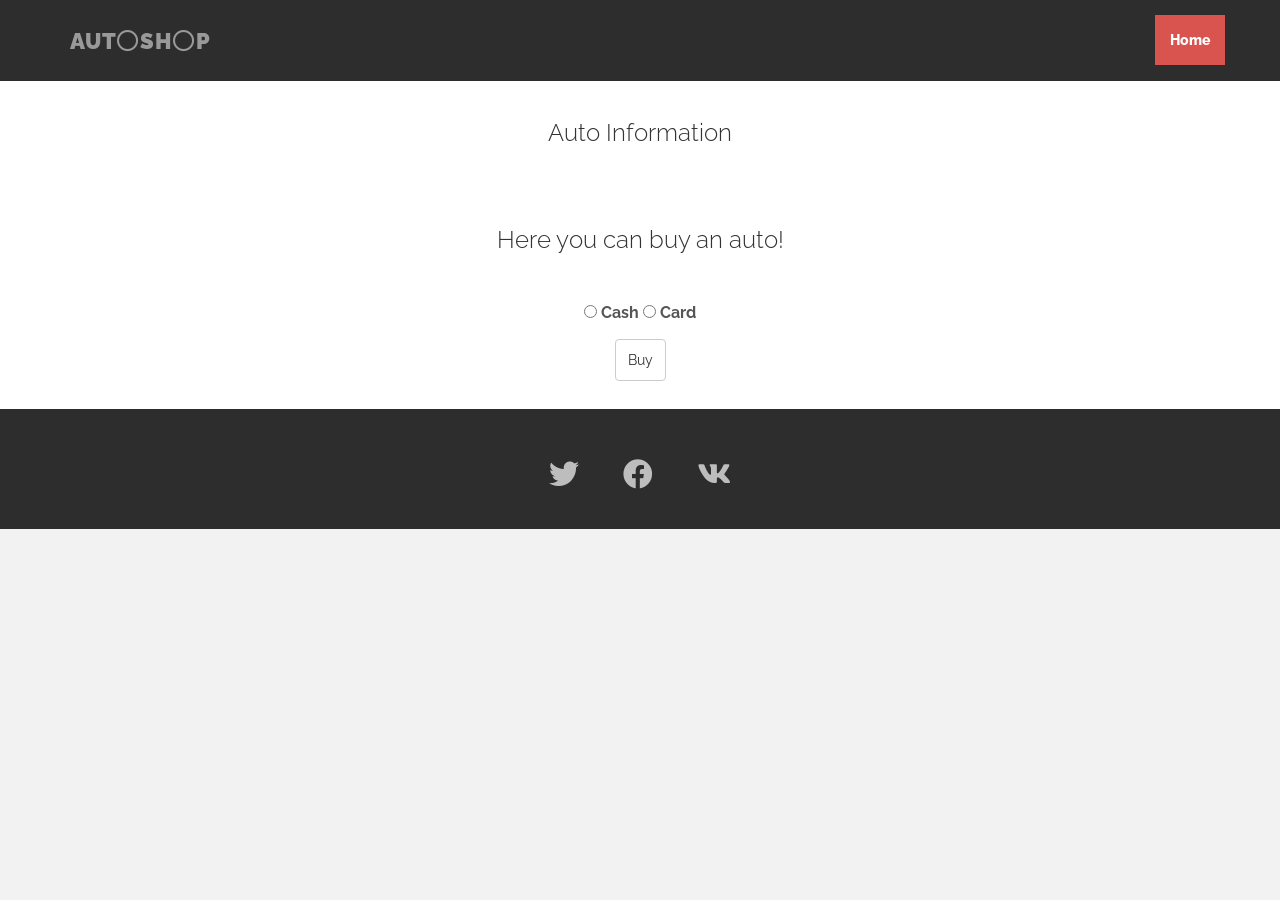
<file: client/html/auto.html>
<!DOCTYPE html>
<html lang="en">
<head>
    <meta charset="UTF-8">
    <meta name="viewport" content="width=device-width, initial-scale=1">
    <title>AutoShop</title>
    <link rel="stylesheet" href="css/bootstrap.css">
    <link rel="stylesheet" href="https://use.fontawesome.com/releases/v5.6.3/css/all.css"
          integrity="sha384-UHRtZLI+pbxtHCWp1t77Bi1L4ZtiqrqD80Kn4Z8NTSRyMA2Fd33n5dQ8lWUE00s/" crossorigin="anonymous">
    <!--<link rel="stylesheet" href="css/fontawesome.min.css">-->
    <link href="https://fonts.googleapis.com/css?family=Raleway" rel="stylesheet">
    <link rel="stylesheet" href="css/main.css">
    <style>

        .error input,
        .error textarea {
            border: 1px solid red;
        }

        .error {
            color: red;
        }

        .no_errors {
            color: black;
        }

        .descr {
            visibility: hidden;
        }
    </style>
</head>
<body>
<div class="navbar navbar-inverse navbar-fixed-top">
    <div class="container">
        <div class="navbar-header">
            <button type="button" class="navbar-toggle" data-toggle="collapse" data-target=".navbar-collapse">
                <span class="icon-bar"></span>
                <span class="icon-bar"></span>
                <span class="icon-bar"></span>
            </button>
            <a class="navbar-brand" href="#">AUT<i class="far fa-circle" aria-hidden="true"></i>SH<i
                    class="far fa-circle"></i>P </a>
        </div>
        <div class="navbar-collapse collapse">
            <ul class="nav navbar-nav navbar-right">
                <li class="active"><a href="http://gfl:8070/REST/client/">Home</a></li>
            </ul>
        </div>
    </div>
</div>

<div id="autos" class="gen">
    <div class="container">
        <div class="row centered">
            <h3>Auto Information</h3>
            <div class="col-lg-12" id="carsId">


            </div>
        </div>
    </div>
</div>

<div id="search" class="gen">
    <div class="container">
        <div class="row centered">
            <h3>Here you can buy an auto!</h3>

            <div class="col-lg-12">
                <form id='myForm' name="contact_form" class="navbar-form navbar-center" role="search" method=""
                      action="">
                    <div class="form-group">
                        <input type="text" name="user_id" class="descr" value="" id="id_hidden"><br>
                        <div class="col-lg-12">
                            <input type="radio" id="money1" class="rfield"
                                   name="payment" value="cash">
                            <label for="money1">Cash</label>
                            <input type="radio" id="money2" class="rfield"
                                   name="payment" value="card">
                            <label for="money2">Card</label>
                        </div>
                        <!--<button id="btn_id" type="submit" class=" btn btn-default" value="Buy" name="btn_buy"> Buy</button>-->
                        <input type="button" value="Buy" id="btn_buy" class=" btn btn-default">
                    </div>
                </form>
            </div>
        </div>
    </div>
</div>


<footer>
    <div id="f">
        <div class="container">
            <div class="row centered">
                <a href="#"><i class="fab fa-twitter"></i></a>
                <a href="#"><i class="fab fa-facebook"></i></a>
                <a href="#"><i class="fab fa-vk"></i></a>
            </div>
        </div>
    </div>
</footer>

<script src="https://ajax.googleapis.com/ajax/libs/jquery/3.1.0/jquery.min.js"></script>
<script src="js/bootstrap.min.js"></script>
<script src="js/auto.js"></script>
</body>
</html>
</file>
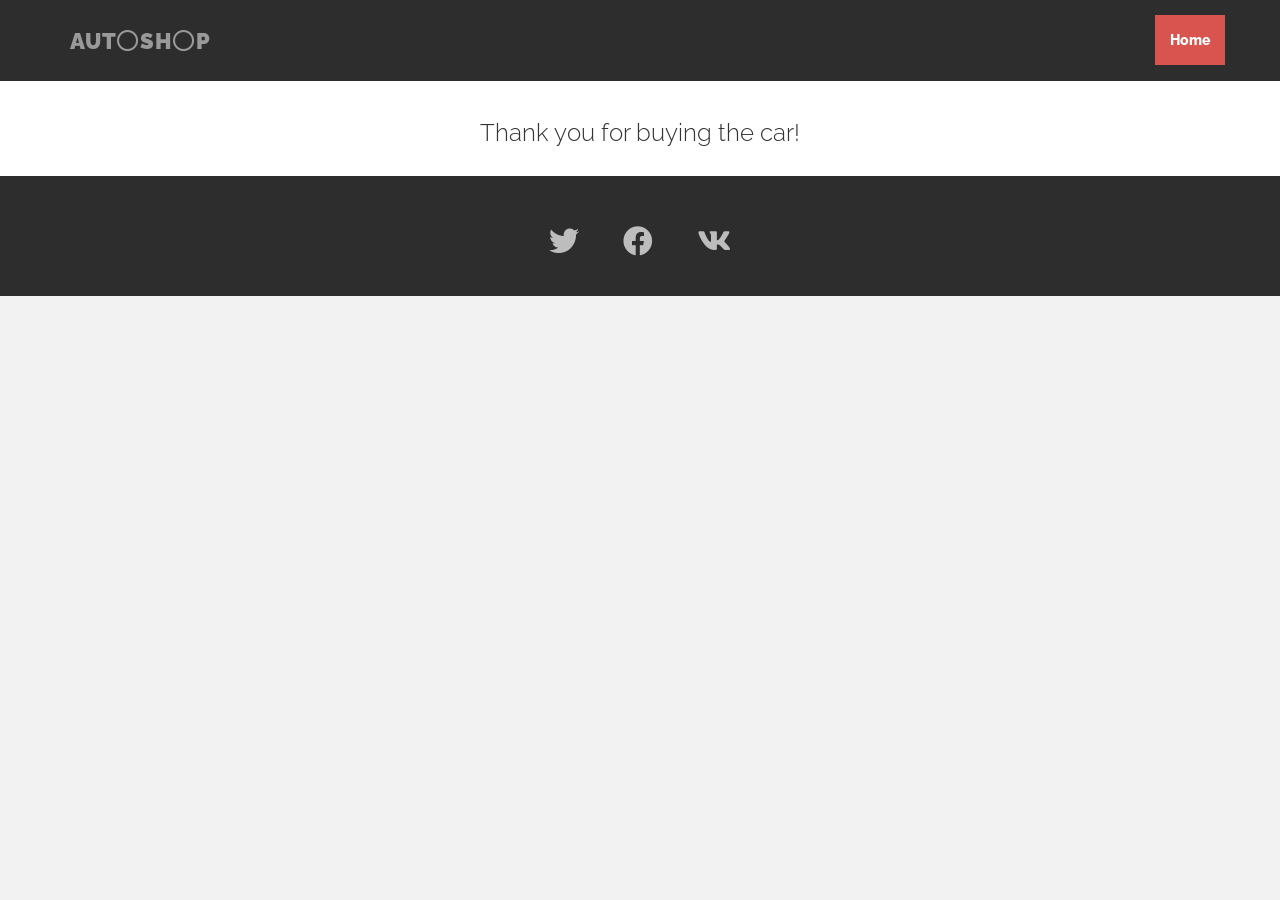
<file: client/html/thank.html>
<!DOCTYPE html>
<html lang="en">
<head>
    <meta charset="UTF-8">
    <meta name="viewport" content="width=device-width, initial-scale=1">
    <title>AutoShop</title>
    <link rel="stylesheet" href="css/bootstrap.css">
    <link rel="stylesheet" href="https://use.fontawesome.com/releases/v5.6.3/css/all.css"
          integrity="sha384-UHRtZLI+pbxtHCWp1t77Bi1L4ZtiqrqD80Kn4Z8NTSRyMA2Fd33n5dQ8lWUE00s/" crossorigin="anonymous">
    <!--<link rel="stylesheet" href="css/fontawesome.min.css">-->
    <link href="https://fonts.googleapis.com/css?family=Raleway" rel="stylesheet">
    <link rel="stylesheet" href="css/main.css">
</head>
<body>
<div class="navbar navbar-inverse navbar-fixed-top">
    <div class="container">
        <div class="navbar-header">
            <button type="button" class="navbar-toggle" data-toggle="collapse" data-target=".navbar-collapse">
                <span class="icon-bar"></span>
                <span class="icon-bar"></span>
                <span class="icon-bar"></span>
            </button>
            <a class="navbar-brand" href="#">AUT<i class="far fa-circle" aria-hidden="true"></i>SH<i
                    class="far fa-circle"></i>P </a>
        </div>
        <div class="navbar-collapse collapse">
            <ul class="nav navbar-nav navbar-right">
                <li class="active"><a href="http://gfl:8070/REST/client/">Home</a></li>
            </ul>
        </div>
    </div>
</div>

<div id="autos" class="gen">
    <div class="container">
        <div class="row centered">
            <h3>Thank you for buying the car!</h3>
        </div>
    </div>
</div>


<footer>
    <div id="f">
        <div class="container">
            <div class="row centered">
                <a href="#"><i class="fab fa-twitter"></i></a>
                <a href="#"><i class="fab fa-facebook"></i></a>
                <a href="#"><i class="fab fa-vk"></i></a>
            </div>
        </div>
    </div>
</footer>

<script src="https://ajax.googleapis.com/ajax/libs/jquery/3.1.0/jquery.min.js"></script>
<script src="js/bootstrap.min.js"></script>

</body>
</html>
</file>
<file: client/html/css/main.css>
@import url('https://fonts.googleapis.com/css?family=Raleway');

body{
    background-color: #f2f2f2;
    font-family: 'Raleway', sans-serif;
    font-weight: 500;
    font-size: 16px;
    color: #555;

    -webkit-font-smoothing: antialiased;
    -webkit-overflow-scrolling: touch;

    margin-top: 70px;
}

h1,h2,h3,h4,h5,h6{
    font-family: 'Raleway', sans-serif;
    font-weight: 300;
    color: #333;
}

p{
    line-height: 28px;
    margin-bottom: 25px;
}

.centered{
    text-align: center;
}

a{
    color: #d9534f;
}

a:hover, a:focus{
    color: #7b7b7b;
    text-decoration: none;
    outline: 0;
}

.imgbook{

}

hr{
    display: block;
    height: 1px;
    border: 0;
    border-top: 1px solid #ccc;
    margin: 1em 0;
    padding: 0;
}

.navbar{
    font-weight: 800;
    font-size: 14px;
    padding-top: 15px;
    padding-bottom: 15px;

}

.navbar-inverse{
    background: #2d2d2d;
    border-color: #2d2d2d;
}

.navbar-inverse .navbar-nav > .active > a {
    background-color: #d9534f;
}

.navbar-inverse .navbar-brand{
    color: #999;
    font-weight: bolder;
    font-size: 22px;
    letter-spacing: 1px;
}

#headerwrap{
    background: url("../img/header-bg.jpg") no-repeat center top;
    margin-top: -10px;
    padding-top: 20px;
    text-align: center;
   // background-attachment: relative;
    background-position: center center;
    min-height: 500px;
    width: 100%;
    background-size: 100%;

    -webkit-background-size: cover;
    -moz-background-size: cover;
    -o-background-size: cover;
    background-size: cover;
}

#headerwrap h1 {
    margin-top: 100px;
    color: white;
    font-size: 70px;
    font-weight: 300;
    letter-spacing: 2px;
}

#headerwrap h2 {
    color: white;
    font-size: 30px;
    letter-spacing: 1px;
}

#f{
    background: #2d2d2d;
    padding-top: 30px;
    padding-bottom: 20px;
}

#f i{
    color: #bdbdbd;
    font-size: 30px;
    padding: 20px;
}

#f i:hover{
    color: #d9534f;
}

.dropdown:hover > .dropdown-menu{
    display: block;
}

.gen{
    background: white;
    padding-top: 30px;
    padding-bottom: 20px;
}

.gen div:hover{
    display: block;
}

.btn{
    padding-top: 10px;
    padding-bottom: 10px;
    margin-top: 10px;
}

.btn h5{
    font-size: 16px;
}

.books{
    overflow:hidden;
    position:relative;
    width:auto;
    margin-bottom: 25px;
    height:250px;
}

.lefth{
    text-align: left;
    margin-top: 20px;
}

.btnbuy{
    padding: 25px;
    font-size: 25px;
}

.modal-footer{
    align-items: center;
}
</file>
